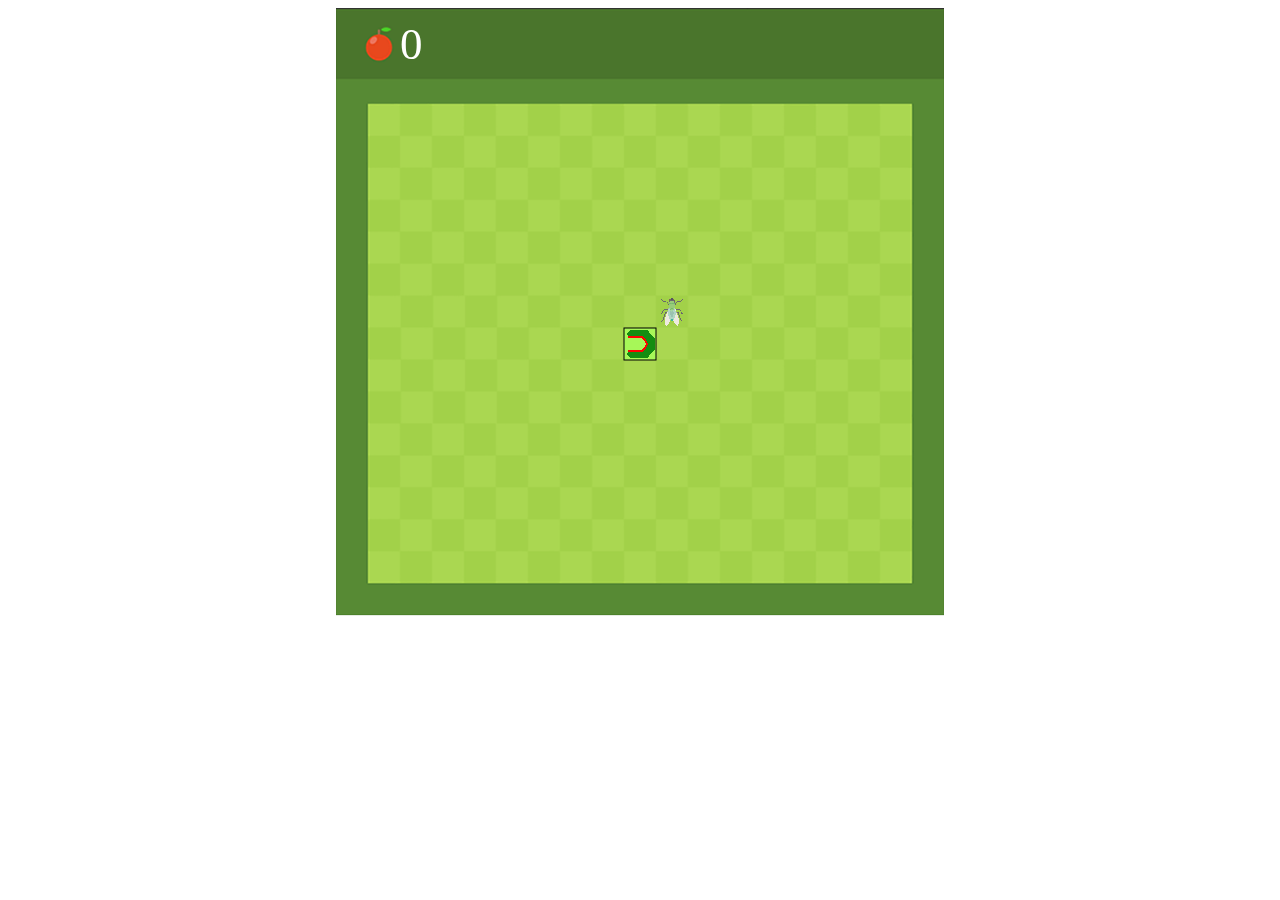
<file: Game-folder/index2.html>
<!DOCTYPE html>
<html lang="en">
<head>
    <meta charset="UTF-8">
    <meta http-equiv="X-UA-Compatible" content="IE=edge">
    <meta name="viewport" content="width=device-width, initial-scale=1.0">
    <link rel="stylesheet" href="../css/styel.css">
    <title>Document</title>
</head>
<body>

    <canvas id="snake" width="608" height="608"></canvas>
    <div class="div">
        <button class="left" >&#9664;</button>
        <button class="top">&#9650;</button>
        <button class="bottom">&#9660;</button>
        <button class="right">&#9654;</button>
    </div>

    
    <script src="../js/snake.js"></script>
</body>
</html>
</file>
<file: css/styel.css>
.div{
    display: none;
}


canvas{
    display: block;
    margin: 0 auto;
    /* width: 40%; */
}

@media(max-width:1199px){
    body{
        height: 700px;
    }
    .div{
        display: flex;
        position: relative;
        height: 250px;
    }

    .center{
        display: block !important;
        height: 200px;
    }
    .top{
        position: absolute;
        margin-left: auto;
        margin-right: auto;
        top: 20px;
        left: 0;
        right: 0;
        text-align: center;
    }
    .bottom{
        position: absolute;
        margin-left: auto;
        margin-right: auto;
        top: 100px;
        left: 0;
        right: 0;
        text-align: center;
    }
    .left{
        position: absolute;
        margin-left: auto;
        margin-right: auto;
        top: 100px ;
        left: 0;
        right: 20%;
        text-align: center;
    }
    .right{
        position: absolute;
        margin-left: auto;
        margin-right: auto;
        top: 100px ;
        left: 20%;
        right: 0;
        text-align: center;
    }
    button{
        width: 60px;
        height: 50px;
        border: none;
        border-radius: 15px;
        background-color: blue;
        outline: 0 !important;

        color: white;
    }
}


@media(max-width:741px){
    .left{
        right: 40%;
    }
    .right{
        left: 40%;
    }
    canvas{
        width: 100%;
    }
}

@media(max-width:622px){
   .div{
        width: 90%;
        margin: auto;
   }
}
</file>
